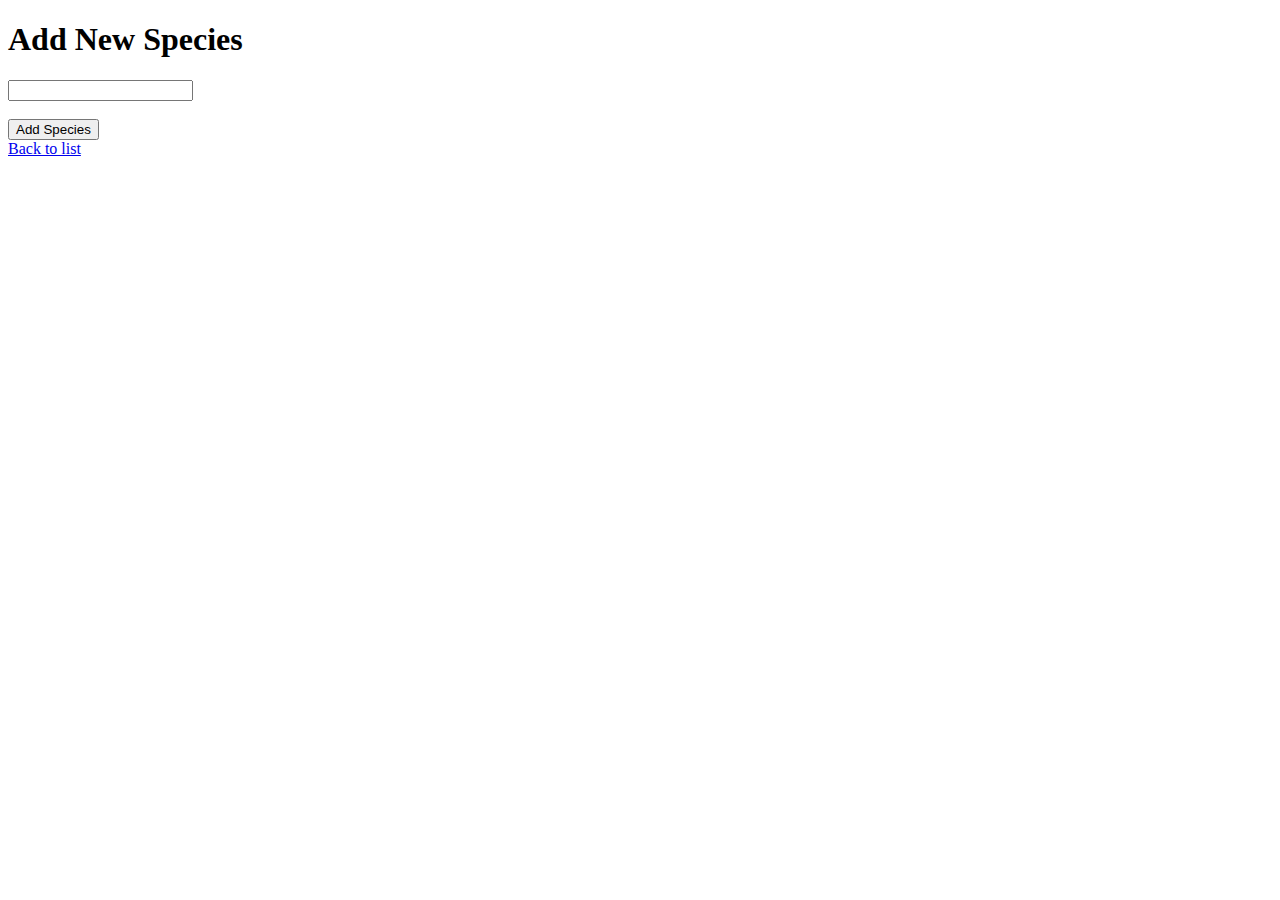
<file: okwel_edgar_mark_flask/templates/add_species.html>
<!DOCTYPE html>
<html lang="en">
<head>
    <meta charset="UTF-8">
    <meta name="viewport" content="width=device-width, initial-scale=1.0">
    <title>Add New species</title>
</head>
<body>
    <h1>Add New Species</h1> 
    <form method="POST">
        <label for='name'></label>
        <input type= "text" id="habitat" name="habitat" required>
        <br><br>
        <input type= "submit" value="Add Species" >


    </form> 
    <a href="{{url_for('index')}}"> Back to list</a>
</body>
</html>
</file>
